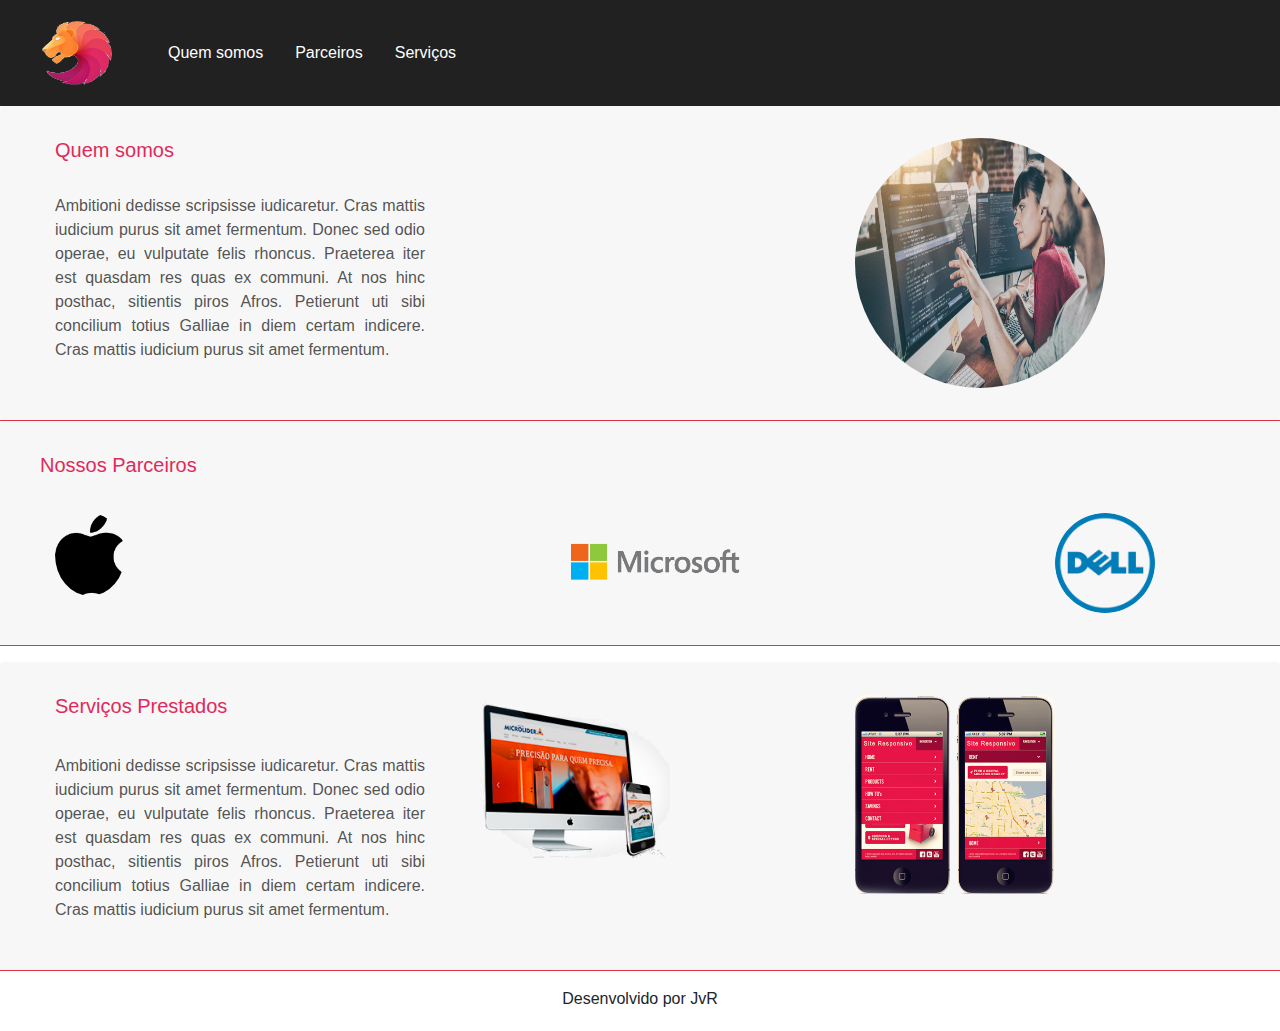
<file: Bootcamp-Impulso-React-Web-Developer/criando-repositorio-github/HTML-e-CSS-com-Booststrap-master/index.html>
<!DOCTYPE html>
<html lang="pt-br">
<!--Inicio head-->
    <head>
        <meta charset="utf-8">
        <title>Página HTML com Bootstrap</title>
        <link rel="stylesheet" type="text/css" href="bootstrap/css/bootstrap.min.css">
        <link rel="stylesheet" type="text/css" href="CSS/style.css">
    </head>
<!--Inicio body-->
<body>
        <nav class="navbar navbar-expand-lg navbar-light" id="navbarSupportedContent">      
            <a class="navbar-brand" href="#">
                <img src="IMG/oie_transparent.png" width="120" height="80">
            </a>
            <div class="collapse navbar-collapse">
                <ul class="nav">
                    <li class="nav-item">
                        <a class="nav-link" href="#quemsomos">Quem somos</a>
                    </li>
                    <li class="nav-item">
                        <a class="nav-link" href="#parceiros">Parceiros</a>
                    </li>
                    <li class="nav-item">
                        <a class="nav-link" href="#servicos">Serviços</a>
                    </li>
                </ul>
            </div>
        </nav>
        <!--Primeiro card-->
                <!--esquerda-->
    <section id="quemsomos"> 
                <div class="card-header border-danger">
                    <div class="card-body">
                        <div class="container-fluid">
                            <div class="row">
                              <div class="col-md-4 col-sm-2">
                                <h5>Quem somos</h5> <br>
                                <p class="text-justify">Ambitioni dedisse scripsisse iudicaretur. 
                                Cras mattis iudicium purus sit amet fermentum. Donec sed odio operae, 
                                eu vulputate felis rhoncus. Praeterea iter est quasdam res quas ex communi. 
                                At nos hinc posthac, sitientis piros Afros. Petierunt uti sibi concilium 
                                totius Galliae in diem certam indicere. Cras mattis iudicium purus sit amet 
                                fermentum.</p>
                              </div>
                              <!--centro-->                                     
                              <div class="col-md-4 col-sm-4">
                                <div class="container-fluid">                         
                                </div>
                              </div>
                              <!--direita-->
                              <div class="col-md-4 col-sm-2">
                                <img class="rounded-circle rounded mx-auto" 
                  src="IMG/programadores.png" id="prog" width="250px" height="250px">
                              </div>       
                            </div>
                        </div>
                    </div>
                </div>
    </section>               
<!--segundo card-->
    <section id="parceiros">
        <div class="card-header border-danger mb-3">
            <div class="card-body text-primary">
              <h5 class="card-title">Nossos Parceiros</h5><br>
                <!--parceiro esquerda-->
              <div class="container-fluid">
                <div class="row">
                  <div class="col-md-5 col-sm-4 col-xs-4 col-lg-5">
                    <img class="img-fluid rounded-circle rounded float-left" 
                    src="IMG/apple.png" width="70px">
                  </div>
                  <!--parceiro meio-->
                  <div class="col-md-4 col-sm-4 col-xs-4 col-lg-5">
                    <div class="container-fluid">
                        <img class="img-fluid float-center" 
                        src="IMG/microsoft.png" width="170px">
                    </div>
                  </div>
                  <!--parceiro direita-->
                  <div class="col-md-5 col-sm-4 col-xs-4 col-lg-2">
                    <img class="img-fluid rounded-circle " 
                         src="IMG/dell.png" width="100px">
                        </div>
                    </div>
                  </div>
            </div>
        </div>
    </section>               
<!--terceiro card-->
        <section id="servicos">
          <div class="card-header border-danger mb-3">
            <div class="card-body text-primary">
              <div class="container-fluid">
                <div class="row">
                  <div class="col-md-4 col-sm-2 col-xs-4 col-lg-4">
                  <h5 class="card-title">Serviços Prestados</h5> <br>
                  <p class="text-justify">Ambitioni dedisse scripsisse iudicaretur. 
                    Cras mattis iudicium purus sit amet fermentum. Donec sed odio operae, 
                    eu vulputate felis rhoncus. Praeterea iter est quasdam res quas ex communi. 
                    At nos hinc posthac, sitientis piros Afros. Petierunt uti sibi concilium 
                    totius Galliae in diem certam indicere. Cras mattis iudicium purus sit amet 
                    fermentum.</p>               
                      </div>
                      <!--parceiro meio-->
                      <div class="col-md-4 col-sm-4 col-xs-4 col-lg-4">
                        <div class="container-fluid">
                          <img src="IMG/site.png" width="200px">
                        </div>
                      </div>
                      <!--parceiro direita-->
                      <div class="col-md-5 col-sm-4 col-xs-4 col-lg-4">
                          <img src="IMG/app2.png" width="200px" height="200px">
                            </div>
                        </div>
                      </div>       
                  </div>
              </div>
        </section>    
</body>
    <!--Final body-->   
    <footer class="text-center">Desenvolvido por JvR</footer>
</html>
</file>
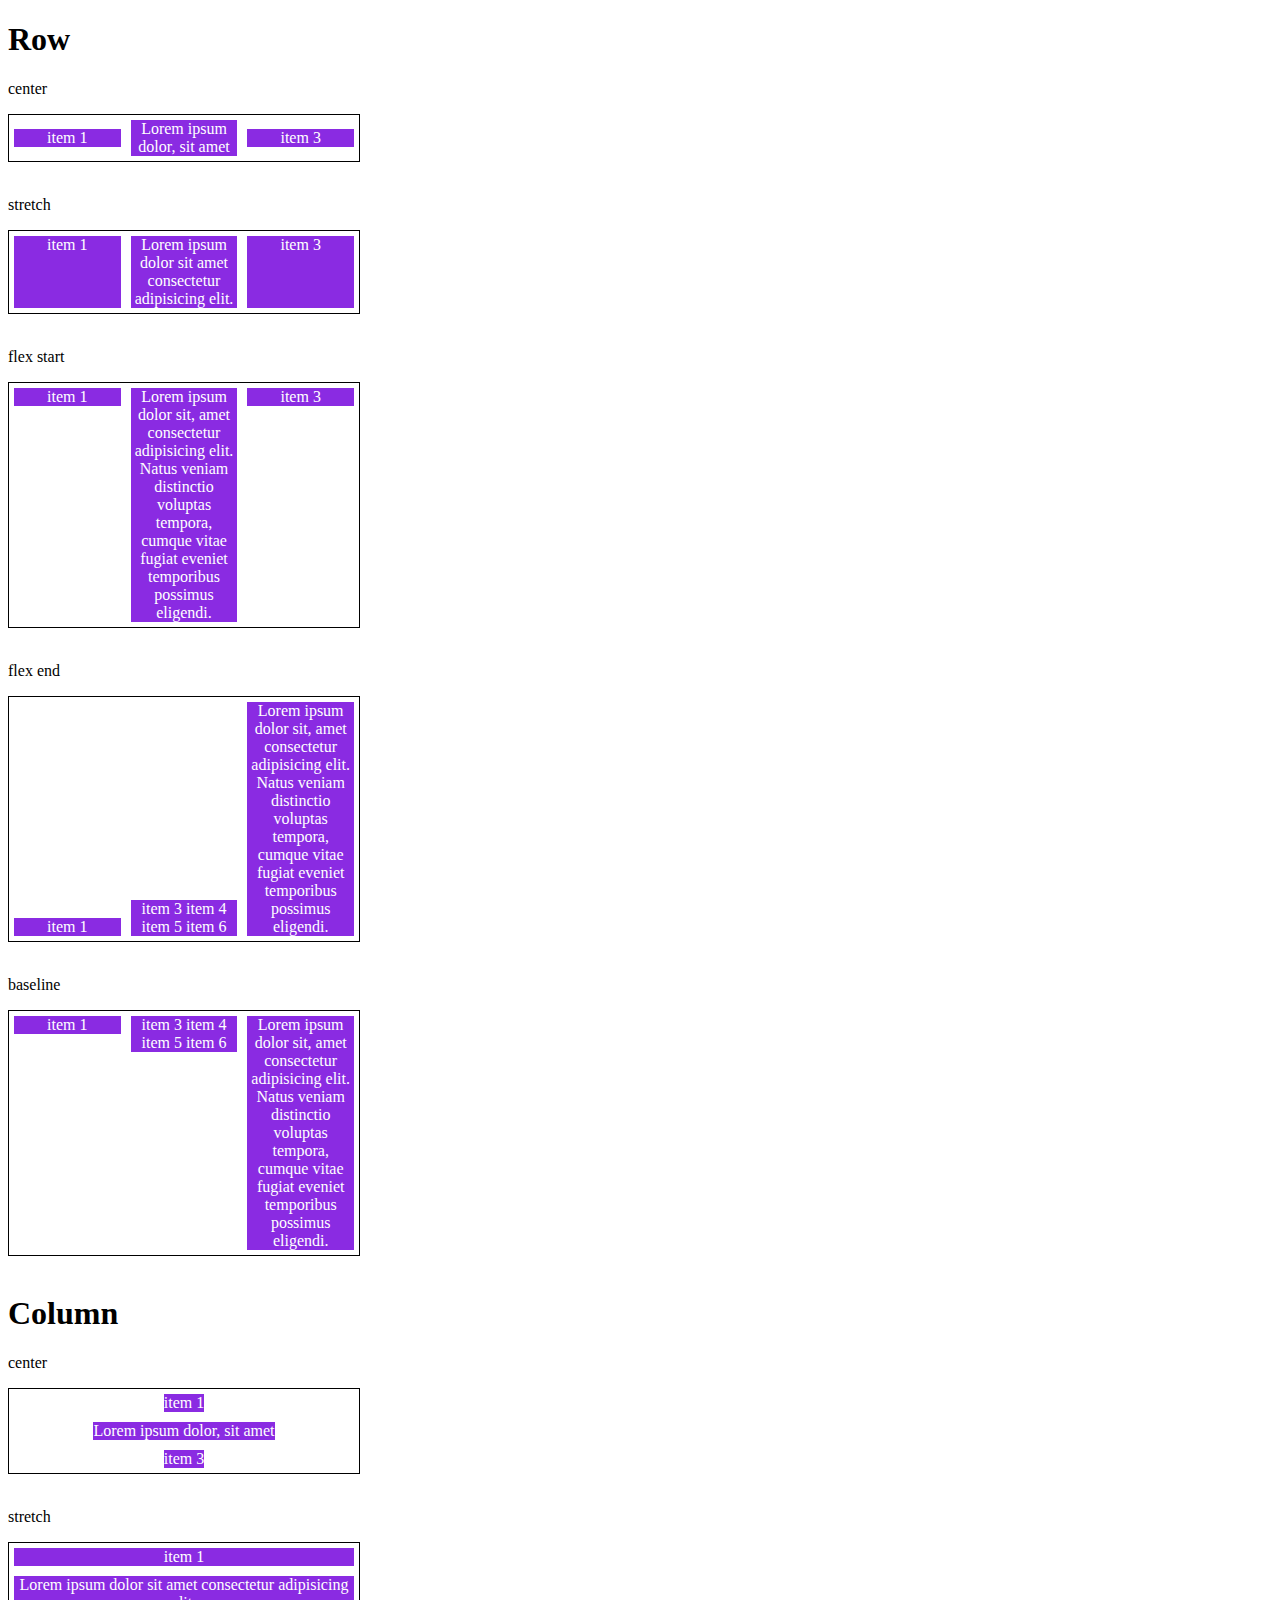
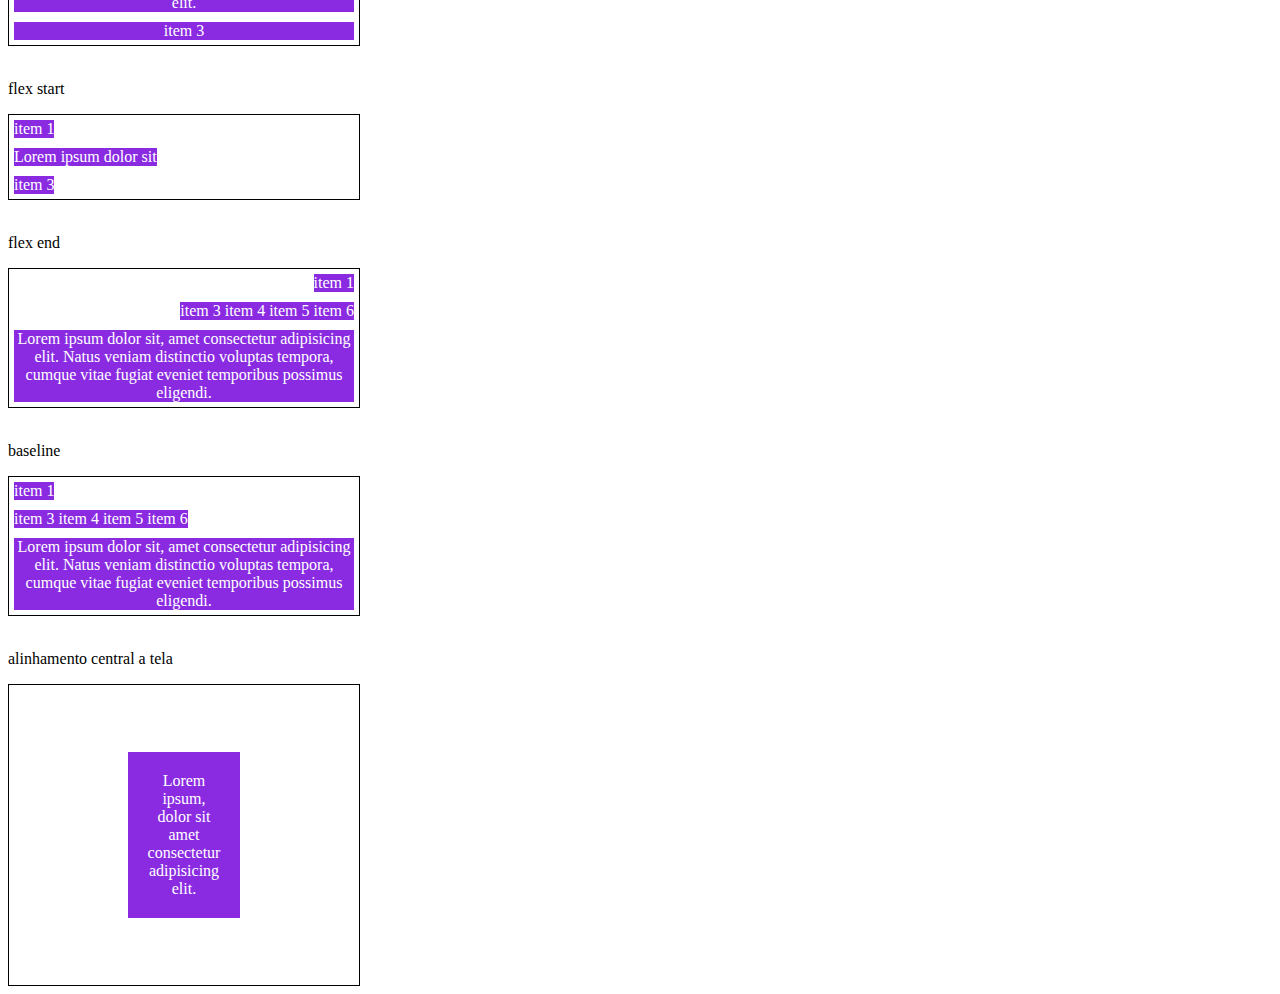
<file: Bootcamp-Impulso-React-Web-Developer/posicionando-elementos-com-flexbox-css/align-items.html>
<!DOCTYPE html>
<html lang="pt-br">
<head>
    <meta charset="UTF-8">
    <meta http-equiv="X-UA-Compatible" content="IE=edge">
    <meta name="viewport" content="width=device-width, initial-scale=1.0">
    <title>Fundamentos Align Items</title>

    <style>
        .container{
            max-width: 350px;
            border: 1px solid black;
            display: flex;
        }
        .item{
            background-color: blueviolet;
            margin: 5px;
            color: white;
            text-align: center;
            flex: 1;
        }
        .center{
            align-items: center;
        }
        .stretch{
            align-items: stretch;
        }
        .flex-start{
            align-items: flex-start;
        }
        .flex-end{
            align-items: flex-end;
        }
        .baseline{
            align-items: baseline;
        }
        .column{
            flex-direction: column;
        }
        .central{
            height: 300px;
            justify-content: center;
            align-items: center;
        }
        .central .item{
            flex: 0;
            padding: 20px;
        }
    </style>
</head>
<body>
    <h1>Row</h1>
    <p>center</p>
    <section class="container center">
        <div class="item">item 1</div>
        <div class="item">Lorem ipsum dolor, sit amet</div>
        <div class="item">item 3</div>
    </section>
    <br>
    <p>stretch</p>
    <section class="container stretch">
        <div class="item">item 1</div>
        <div class="item">Lorem ipsum dolor sit amet consectetur adipisicing elit.</div>
        <div class="item">item 3</div>
    </section>
    <br>
    <p>flex start</p>
    <section class="container flex-start">
        <div class="item">item 1</div>
        <div class="item">Lorem ipsum dolor sit, amet consectetur adipisicing elit. Natus veniam distinctio voluptas tempora, cumque vitae fugiat eveniet temporibus possimus eligendi.</div>
        <div class="item">item 3</div>
    </section>
    <br>
    <p>flex end</p>
    <section class="container flex-end">
        <div class="item">item 1</div>
        <div class="item">item 3 item 4 item 5 item 6</div>
        <div class="item">Lorem ipsum dolor sit, amet consectetur adipisicing elit. Natus veniam distinctio voluptas tempora, cumque vitae fugiat eveniet temporibus possimus eligendi.</div>
    </section>
    <br>
    <p>baseline</p>
    <section class="container baseline">
        <div class="item">item 1</div>
        <div class="item">item 3 item 4 item 5 item 6</div>
        <div class="item">Lorem ipsum dolor sit, amet consectetur adipisicing elit. Natus veniam distinctio voluptas tempora, cumque vitae fugiat eveniet temporibus possimus eligendi.</div>
    </section>
    <br>
<!-- Orientação Column -->
    <h1>Column</h1>
    <p>center</p>
    <section class="container center column">
        <div class="item">item 1</div>
        <div class="item">Lorem ipsum dolor, sit amet</div>
        <div class="item">item 3</div>
    </section>
    <br>
    <p>stretch</p>
    <section class="container stretch column">
        <div class="item">item 1</div>
        <div class="item">Lorem ipsum dolor sit amet consectetur adipisicing elit.</div>
        <div class="item">item 3</div>
    </section>
    <br>
    <p>flex start</p>
    <section class="container flex-start column">
        <div class="item">item 1</div>
        <div class="item">Lorem ipsum dolor sit</div>
        <div class="item">item 3</div>
    </section>
    <br>
    <p>flex end</p>
    <section class="container flex-end column">
        <div class="item">item 1</div>
        <div class="item">item 3 item 4 item 5 item 6</div>
        <div class="item">Lorem ipsum dolor sit, amet consectetur adipisicing elit. Natus veniam distinctio voluptas tempora, cumque vitae fugiat eveniet temporibus possimus eligendi.</div>
    </section>
    <br>
    <p>baseline</p>
    <section class="container baseline column">
        <div class="item">item 1</div>
        <div class="item">item 3 item 4 item 5 item 6</div>
        <div class="item">Lorem ipsum dolor sit, amet consectetur adipisicing elit. Natus veniam distinctio voluptas tempora, cumque vitae fugiat eveniet temporibus possimus eligendi.</div>
    </section>
    <br>
    <p>alinhamento central a tela</p>
    <section class="container central center">
        <div class="item">Lorem ipsum, dolor sit amet consectetur adipisicing elit.</div>
    </section>
</body>
</html>
</file>
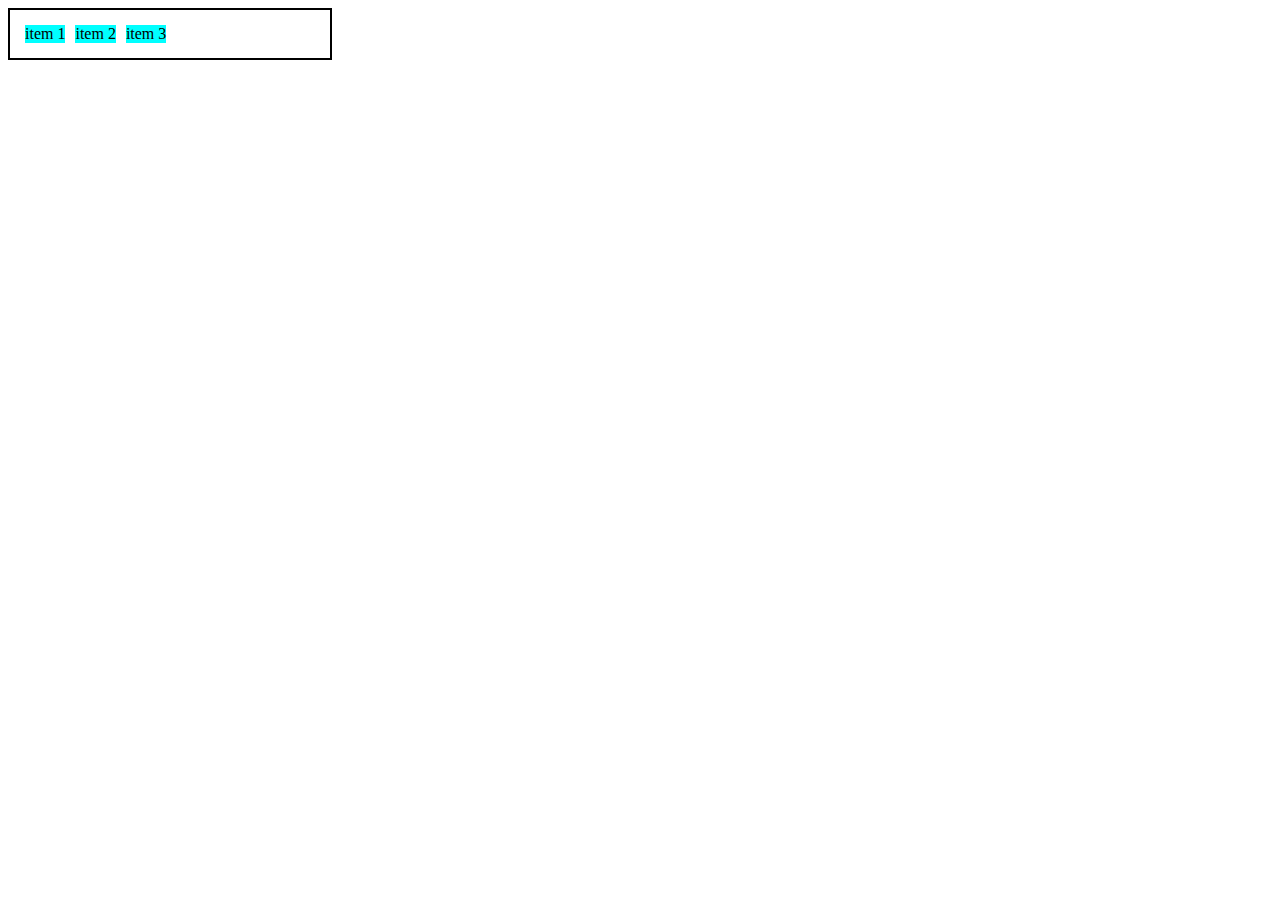
<file: Bootcamp-Impulso-React-Web-Developer/posicionando-elementos-com-flexbox-css/display-flex.html>
<!DOCTYPE html>
<html lang="en">
<head>
    <meta charset="UTF-8">
    <meta http-equiv="X-UA-Compatible" content="IE=edge">
    <meta name="viewport" content="width=device-width, initial-scale=1.0">
    <title>Fundamentos - Display Flex</title>
    <style>
        .flex{
            max-width: 300px;
            padding: 10px;
            border: 2px solid black;
            display: flex;
        }

        .item{
            background-color: aqua;
            margin: 5px;
        }

    </style>
</head>
<body>
    <div class="flex">
        <div class="item">item 1</div>
        <div class="item">item 2</div>
        <div class="item">item 3</div>
    </div>
</body>
</html>
</file>
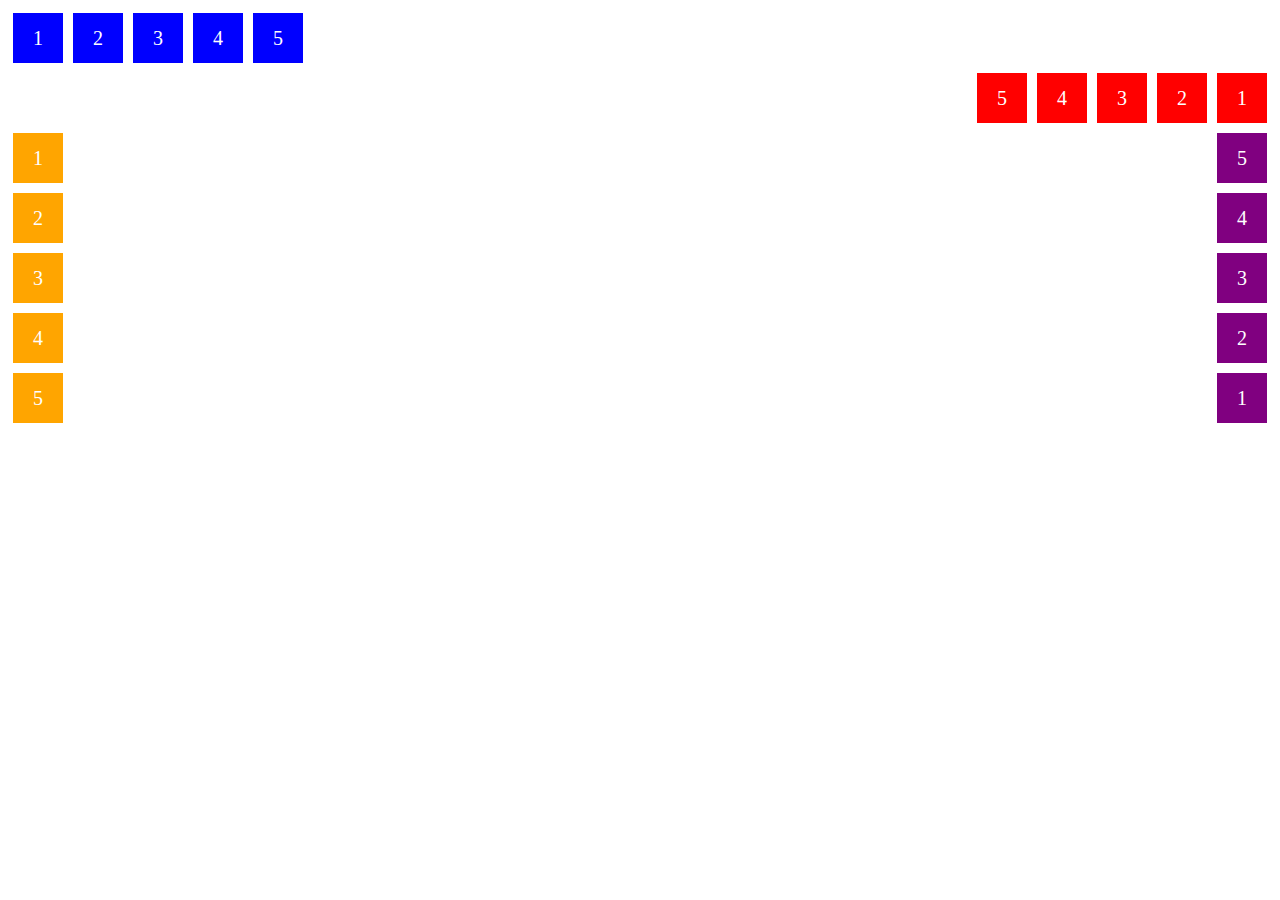
<file: Bootcamp-Impulso-React-Web-Developer/posicionando-elementos-com-flexbox-css/flex-direction.html>
<!DOCTYPE html>
<html lang="en">
<head>
    <meta charset="UTF-8">
    <meta http-equiv="X-UA-Compatible" content="IE=edge">
    <meta name="viewport" content="width=device-width, initial-scale=1.0">
    <title>Fundamentos flex-direction</title>

    <style>
        .flex-container{
            margin: 0;
            padding: 0;
            display: flex;
            list-style: none;
        }
        .flex-item{
            background: blue;
            height: 50px;
            width: 50px;
            line-height: 50px;
            font-size: 20px;
            color: white;
            text-align: center;
            margin: 5px;
        }
        .row{
            flex-direction: row;
        }
        .row-reverse{
            flex-direction: row-reverse;
        }
        .row-reverse li{
            background-color: red;
        }
        .column{
            float: left;
            flex-direction: column;
        }
        .column li{
            background: orange;           
        }
        .column-reverse{
            float: right;
            flex-direction: column-reverse;
        }
        .column-reverse li{
            background: purple;
        }
    </style>

</head> 
<body>
    <ul class="flex-container row">
        <li class="flex-item">1</li>
        <li class="flex-item">2</li>
        <li class="flex-item">3</li>
        <li class="flex-item">4</li>
        <li class="flex-item">5</li>
    </ul>

    <ul class="flex-container row-reverse">
        <li class="flex-item">1</li>
        <li class="flex-item">2</li>
        <li class="flex-item">3</li>
        <li class="flex-item">4</li>
        <li class="flex-item">5</li>
    </ul>

    <ul class="flex-container column">
        <li class="flex-item">1</li>
        <li class="flex-item">2</li>
        <li class="flex-item">3</li>
        <li class="flex-item">4</li>
        <li class="flex-item">5</li>
    </ul>

    <ul class="flex-container column-reverse">
        <li class="flex-item">1</li>
        <li class="flex-item">2</li>
        <li class="flex-item">3</li>
        <li class="flex-item">4</li>
        <li class="flex-item">5</li>
    </ul>
</body>
</html>
</file>
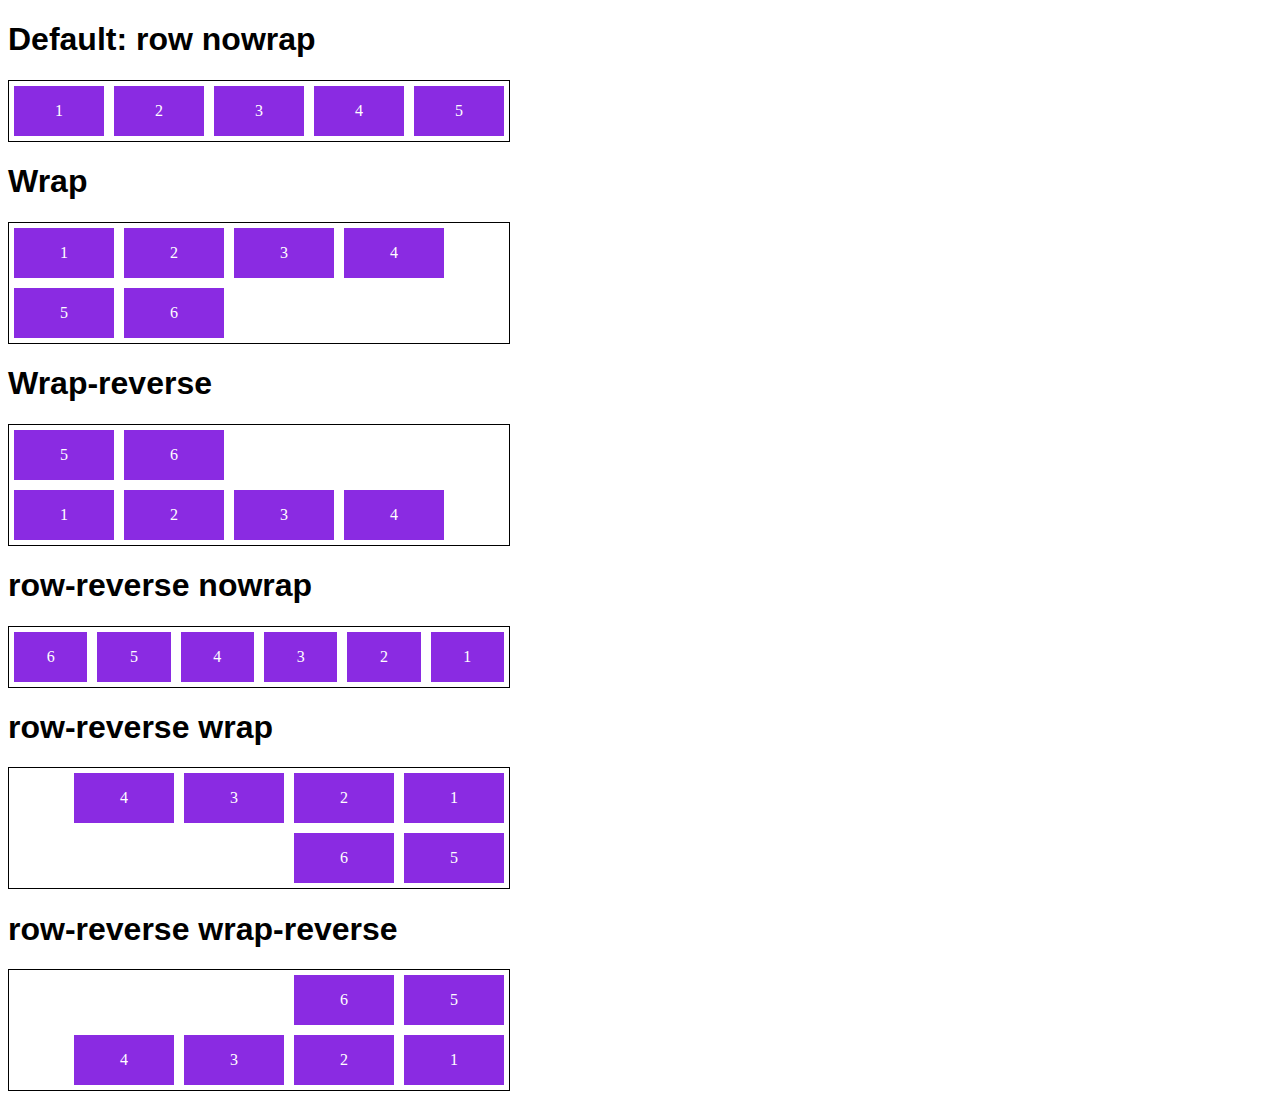
<file: Bootcamp-Impulso-React-Web-Developer/posicionando-elementos-com-flexbox-css/flex-flow.html>
<!DOCTYPE html>
<html lang="en">
<head>
    <meta charset="UTF-8">
    <meta http-equiv="X-UA-Compatible" content="IE=edge">
    <meta name="viewport" content="width=device-width, initial-scale=1.0">
    <title>Fundamentos Flex Flow</title>

    <style>
        .flex-container{
            display: flex;
            border: 1px solid black;
            max-width: 500px;
            margin-bottom: 10px;
        }
        .default{
            flex-flow: row nowrap;
        }
        .wrap{
            flex-flow: row wrap;
        }
        .wrap-reverse{
            flex-flow: wrap-reverse;
        }
        .row-reverse{
            flex-flow: row-reverse nowrap;
        }
        .row-reverse-wrap{
            flex-flow: row-reverse wrap;
        }
        .row-reverse-wrap-reverse{
            flex-flow: row-reverse wrap-reverse;
        }
        .item{
            background-color: blueviolet;
            margin: 5px;
            color: white;
            text-align: center;
            width: 100px;
            height: 50px;
            line-height: 50px;
        }
        .h1{
            font-family: sans-serif
        }
    </style>
</head>
<body>
    <h1 class="h1">Default: row nowrap</h1> <!--linha sem quebra-->
    <div class="flex-container default">
        <div class="item">1</div>
        <div class="item">2</div>
        <div class="item">3</div>
        <div class="item">4</div>
        <div class="item">5</div>
    </div>

    <h1 class="h1">Wrap</h1>    <!--quebra de linha-->
    <div class="flex-container wrap">
        <div class="item">1</div>
        <div class="item">2</div>
        <div class="item">3</div>
        <div class="item">4</div>
        <div class="item">5</div>
        <div class="item">6</div>
    </div>

    <h1 class="h1">Wrap-reverse</h1> <!--quebra de linha reversa-->
    <div class="flex-container wrap-reverse">
        <div class="item">1</div>
        <div class="item">2</div>
        <div class="item">3</div>
        <div class="item">4</div>
        <div class="item">5</div>
        <div class="item">6</div>
    </div>

    <h1 class="h1">row-reverse nowrap</h1> <!--linha reversa linha sem quebra-->
    <div class="flex-container row-reverse">
        <div class="item">1</div>
        <div class="item">2</div>
        <div class="item">3</div>
        <div class="item">4</div>
        <div class="item">5</div>
        <div class="item">6</div>
    </div>

    <h1 class="h1">row-reverse wrap</h1> <!--linha reversa com quebra-->
    <div class="flex-container row-reverse-wrap">
        <div class="item">1</div>
        <div class="item">2</div>
        <div class="item">3</div>
        <div class="item">4</div>
        <div class="item">5</div>
        <div class="item">6</div>
    </div>

    <h1 class="h1">row-reverse wrap-reverse</h1> <!--linha reversa com quebra reversa-->
    <div class="flex-container row-reverse-wrap-reverse">
        <div class="item">1</div>
        <div class="item">2</div>
        <div class="item">3</div>
        <div class="item">4</div>
        <div class="item">5</div>
        <div class="item">6</div>
    </div>
</body>
</html>
</file>
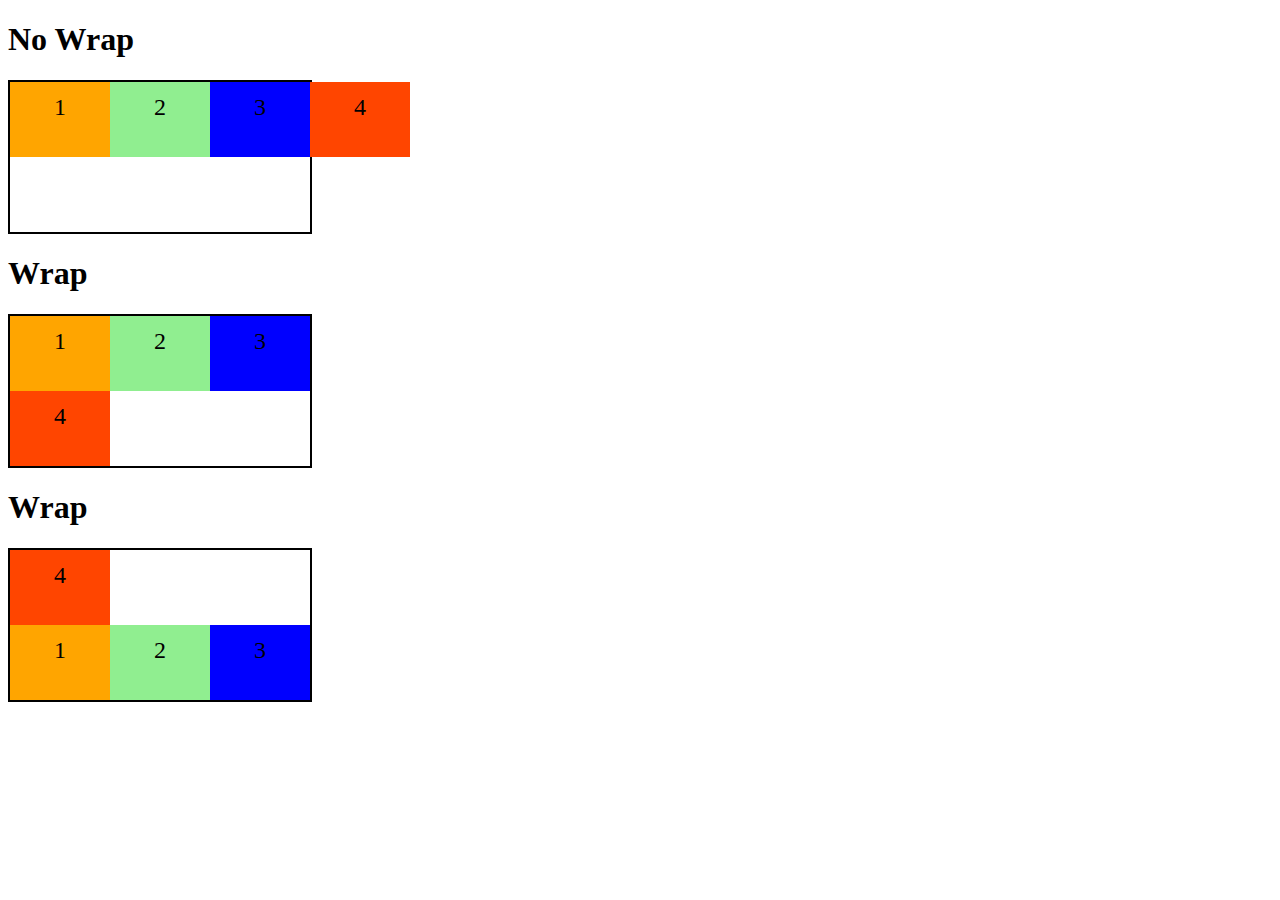
<file: Bootcamp-Impulso-React-Web-Developer/posicionando-elementos-com-flexbox-css/flex-wrap.html>
<!DOCTYPE html>
<html lang="en">
<head>
    <meta charset="UTF-8">
    <meta http-equiv="X-UA-Compatible" content="IE=edge">
    <meta name="viewport" content="width=device-width, initial-scale=1.0">
    <title>Fundamentos Flex Wrap</title>

    <style>
        .flex-container{
            display: flex;
/* flex-direction: column; faz a orientacao dos blocos ser em colunas */
            height: 150px;
            border: 2px solid black;
            max-width: 300px;
        }
        .item{
            font-size: 24px;
            height: 50%;
            text-align: center;
            line-height: 50px;
            min-width: 100px;
        }
        .nowrap{

            flex-wrap: nowrap;
        }
        .wrap{
            flex-wrap: wrap;
        }
        .wrap-reverse{
            flex-wrap: wrap-reverse;
        }
        .blue{
            background-color: blue;
        }
        .green{
            background-color: lightgreen;
        }
        .orange{
            background-color: orange;
        }
        .orangered{
            background-color: orangered;
        }
    </style>
</head>
<body>
    <h1>No Wrap</h1>

    <div class="flex-container">
        <div class="item orange">1</div>
        <div class="item green">2</div>
        <div class="item blue">3</div>
        <div class="item orangered">4</div>
    </div>

    <h1>Wrap</h1>
    <div class="flex-container wrap">
        <div class="item orange">1</div>
        <div class="item green">2</div>
        <div class="item blue">3</div>
        <div class="item orangered">4</div>
    </div>

    <h1>Wrap</h1>
    <div class="flex-container wrap-reverse">
        <div class="item orange">1</div>
        <div class="item green">2</div>
        <div class="item blue">3</div>
        <div class="item orangered">4</div>
    </div>
</body>
</html>
</file>
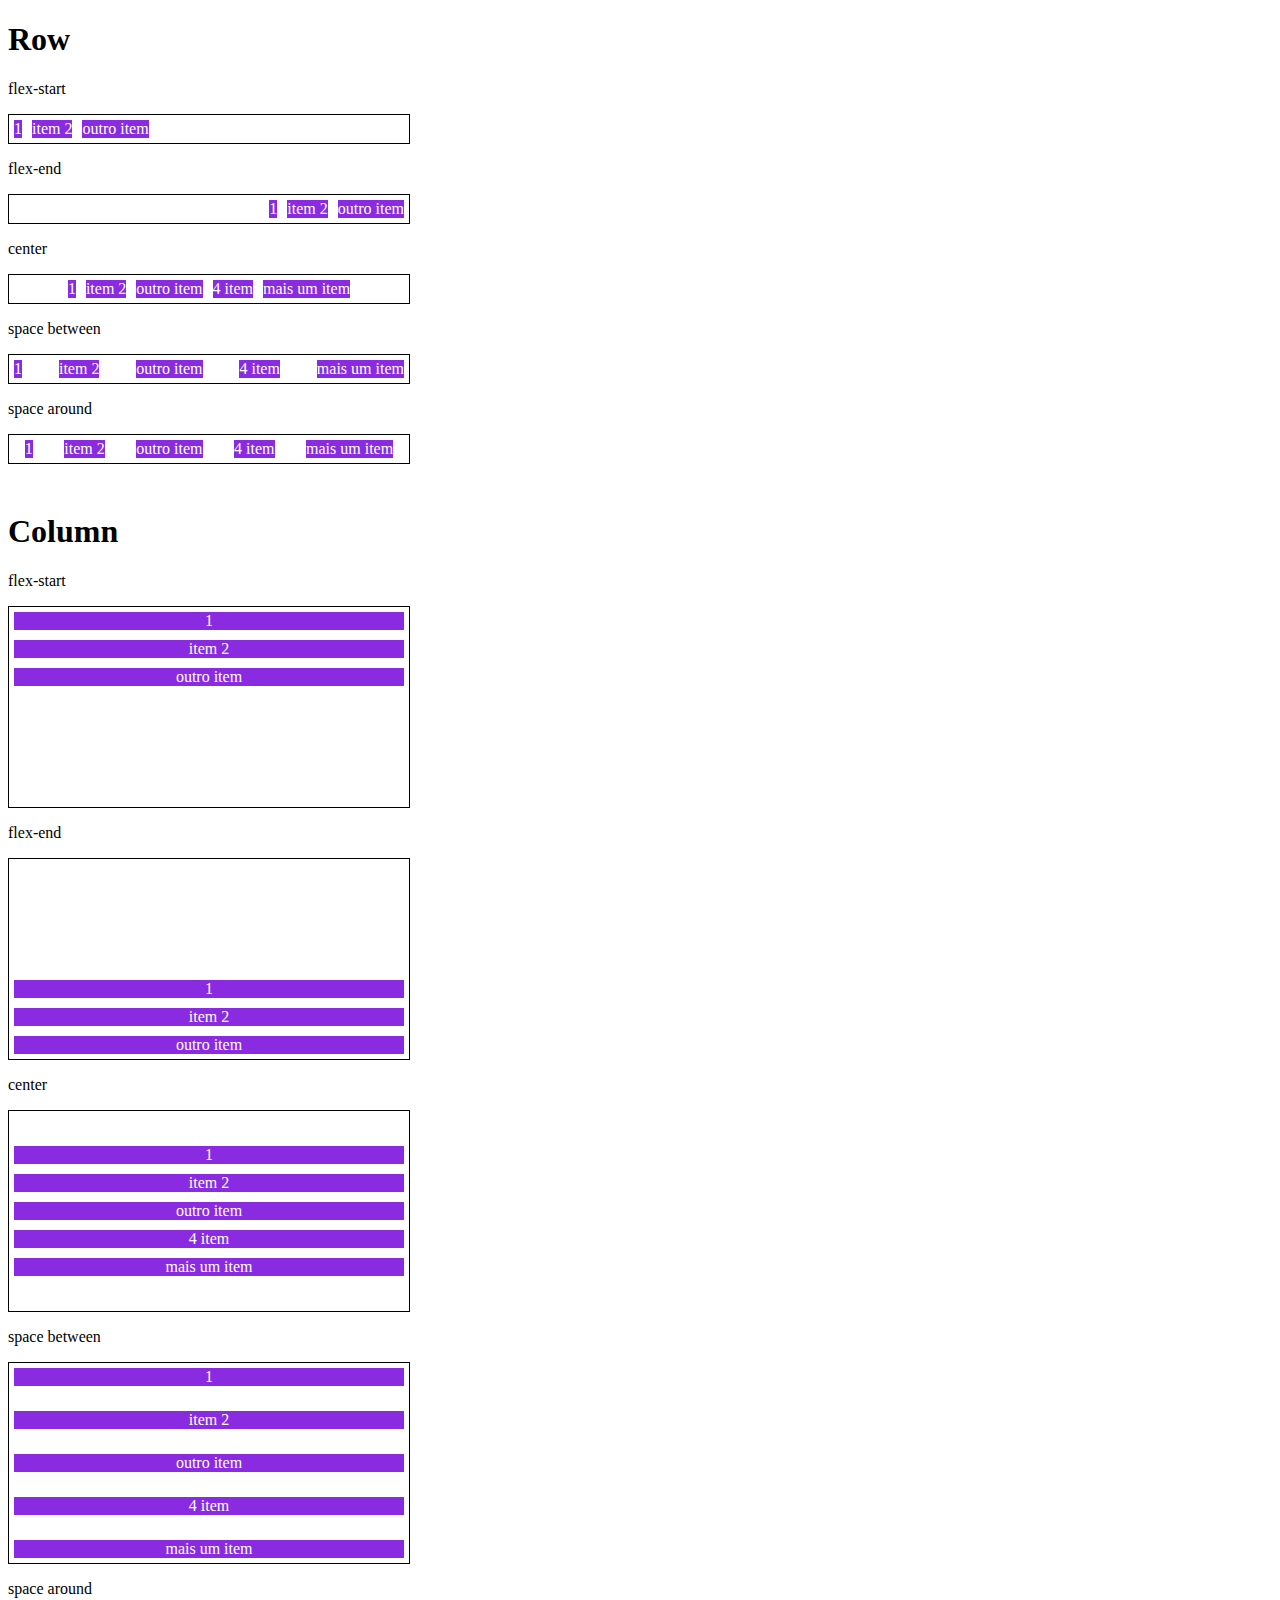
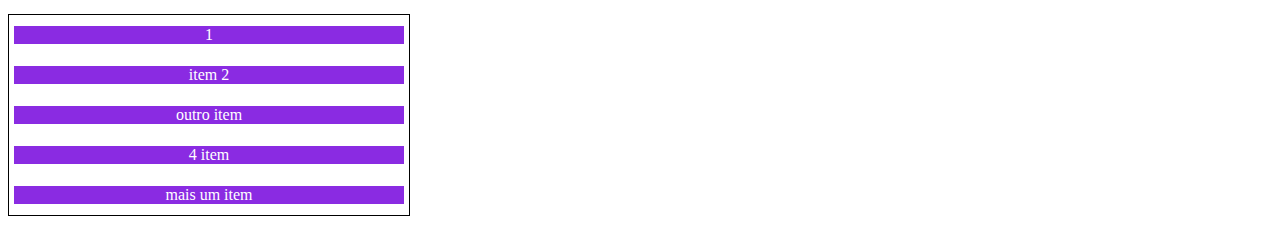
<file: Bootcamp-Impulso-React-Web-Developer/posicionando-elementos-com-flexbox-css/justify-content.html>
<!DOCTYPE html>
<html lang="en">
<head>
    <meta charset="UTF-8">
    <meta http-equiv="X-UA-Compatible" content="IE=edge">
    <meta name="viewport" content="width=device-width, initial-scale=1.0">
    <title>Fundamentos Justify content</title>

    <style>
        .container{
            max-width: 400px;
            border: 1px solid black;
            margin: 0;
            display: flex;
            margin-bottom: 10px;
        }
        .item{
            background-color: blueviolet;
            margin: 5px;
            text-align: center;
            color: white;
        }
        .flex-start{
            justify-content: flex-start;
        }
        .flex-end{
            justify-content: flex-end;
        }
        .center{
            justify-content: center;
        }
        .sp-bt{
            justify-content: space-between;
        }
        .sp-ar{
            justify-content: space-around;
        }
        .column{
            flex-direction: column;
            min-height: 200px;
        }
    </style>

</head>
<body>
    <h1>Row</h1>
    <p>flex-start</p>
    <section class="container flex-start">
        <div class="item">1</div>
        <div class="item">item 2</div>
        <div class="item">outro item</div>
    </section>

    <p>flex-end</p>
    <section class="container flex-end">
        <div class="item">1</div>
        <div class="item">item 2</div>
        <div class="item">outro item</div>
    </section>

    <p>center</p>
    <section class="container center">
        <div class="item">1</div>
        <div class="item">item 2</div>
        <div class="item">outro item</div>
        <div class="item">4 item</div>
        <div class="item">mais um item</div>
    </section>

    <p>space between</p>
    <section class="container sp-bt">
        <div class="item">1</div>
        <div class="item">item 2</div>
        <div class="item">outro item</div>
        <div class="item">4 item</div>
        <div class="item">mais um item</div>
    </section>

    <p>space around</p>
    <section class="container sp-ar">
        <div class="item">1</div>
        <div class="item">item 2</div>
        <div class="item">outro item</div>
        <div class="item">4 item</div>
        <div class="item">mais um item</div>
    </section>
<!-- ///////////////////////////////////////////////// --><br>
    <h1>Column</h1>
    <p>flex-start</p>
    <section class="container flex-start column">
        <div class="item">1</div>
        <div class="item">item 2</div>
        <div class="item">outro item</div>
    </section>

    <p>flex-end</p>
    <section class="container flex-end column">
        <div class="item">1</div>
        <div class="item">item 2</div>
        <div class="item">outro item</div>
    </section>

    <p>center</p>
    <section class="container center column">
        <div class="item">1</div>
        <div class="item">item 2</div>
        <div class="item">outro item</div>
        <div class="item">4 item</div>
        <div class="item">mais um item</div>
    </section>

    <p>space between</p>
    <section class="container sp-bt column">
        <div class="item">1</div>
        <div class="item">item 2</div>
        <div class="item">outro item</div>
        <div class="item">4 item</div>
        <div class="item">mais um item</div>
    </section>

    <p>space around</p>
    <section class="container sp-ar column">
        <div class="item">1</div>
        <div class="item">item 2</div>
        <div class="item">outro item</div>
        <div class="item">4 item</div>
        <div class="item">mais um item</div>
    </section>

</body>
</html>
</file>
<file: Bootcamp-Impulso-React-Web-Developer/criando-repositorio-github/HTML-e-CSS-com-Booststrap-master/CSS/style.css>
html {
    height: 100%;
    min-height: 100%;
}
body{
    display: flex;
    flex-direction: column;
    min-height: 100%;
}
footer{
    align-items: center;
    padding-top: auto;
    padding-bottom: 20px;
    font-family: 'Lucida Sans', 'Lucida Sans Regular', 'Lucida Grande', 'Lucida Sans Unicode', Geneva, Verdana, sans-serif;
}
.navbar{
    background-color: #212121;
}

.margin{
    padding-top: 50px;
    padding-bottom: 50px;
}

.quem-somos{
    
    background-color: ;
    
}

#prog{
    margin-left: 50px;
}

.parc{
    background-color: ;
}

#apple{
    margin-top: 20px;
    margin-left: 100px;
}

h3{
    color: rgba(39, 39, 39, 0.801);
    padding-left: 50px;
}

h5{
    color: #E02A5AFF;
}

a{
    color: white;
}

p{
    color: rgba(39, 39, 39, 0.801);
}

hr{
    background-color: #E02A5AFF;
    height: 1px;
}
</file>
